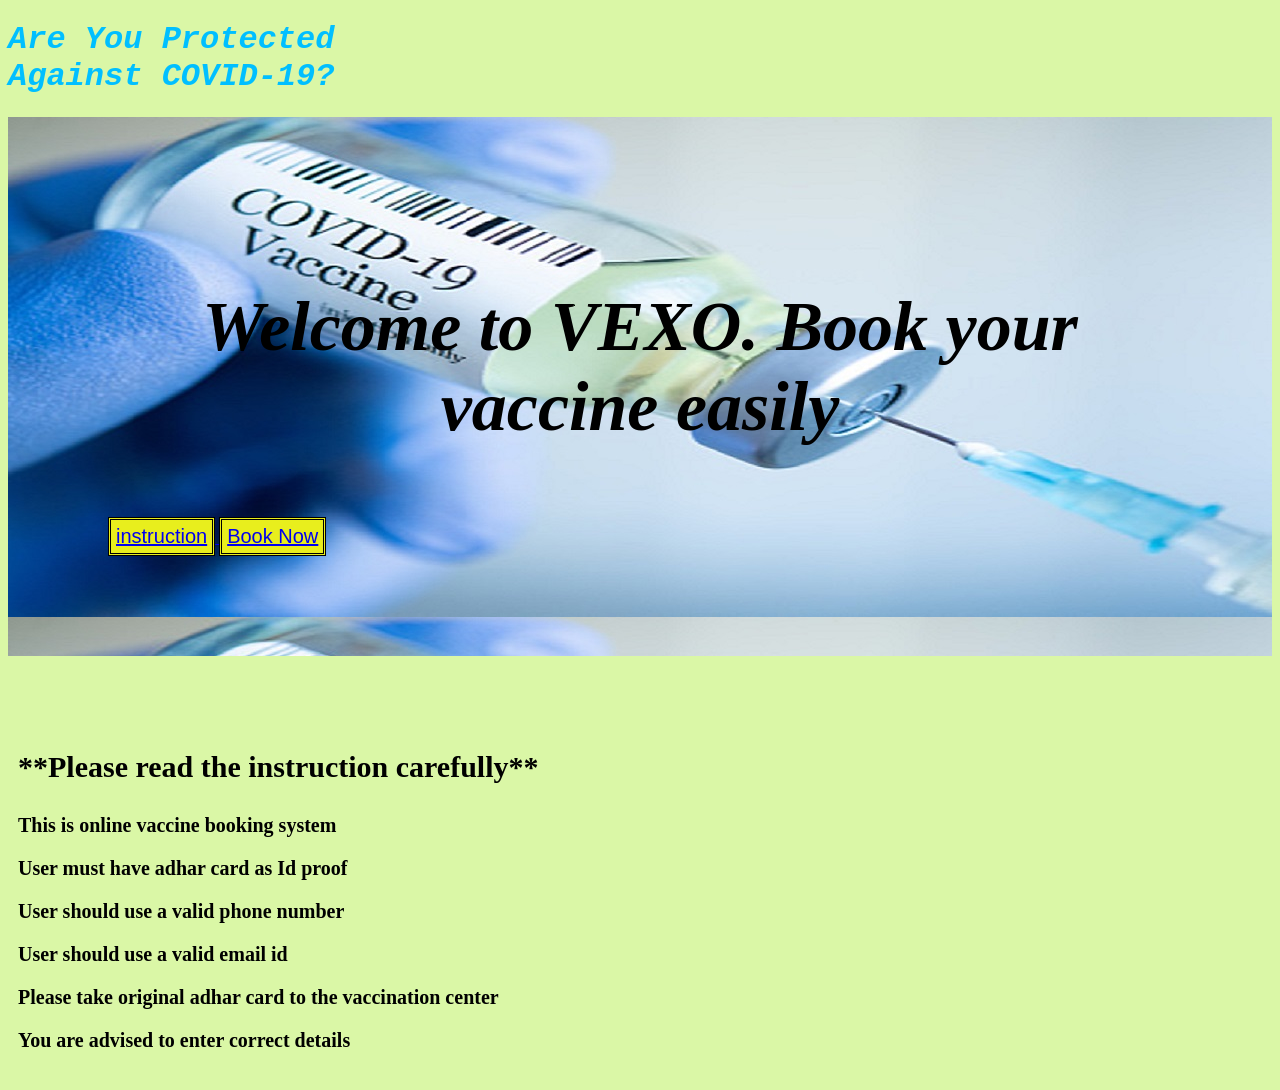
<file: index.html>
<!DOCTYPE html>
<html>
  <head>
  	<link rel="stylesheet" href="style.css">
  	</head>
  	<body>
  		<h1>Are You Protected</h><br>
  			<h>Against COVID-19?</h1>
  		<div class="box">
  			 <p> Welcome to VEXO. Book your vaccine easily</p>
  			  <button class="but"><a href="#instruction">instruction</button>
              <button class="but"><a href="form.html">Book Now</button>
  		</div>
  		<br>
      <br>
      <br>
      <div class="instruction">
      <a name="instruction"></a>
      <p style="font-style:normal;font-size:30px;font-weight:bold;text-align:left;">**Please read the instruction carefully**</p>
      <p style="font-style:normal;font-size:20px;text-align:left;">This is online vaccine booking system</p>
      <p style="font-style:normal;font-size:20px;text-align:left;">User must have adhar card as Id proof</p>
      <p style="font-style:normal;font-size:20px;text-align:left;">User should use a valid phone number</p>
      <p style="font-style:normal;font-size:20px;text-align:left;">User should use a valid email id</p>
      <p style="font-style:normal;font-size:20px;text-align:left;">Please take original adhar card to the vaccination center</p>
      <p style="font-style:normal;font-size:20px;text-align:left;">You are advised to enter correct details</p>
      </div>

  	</body>
</html>
</file>
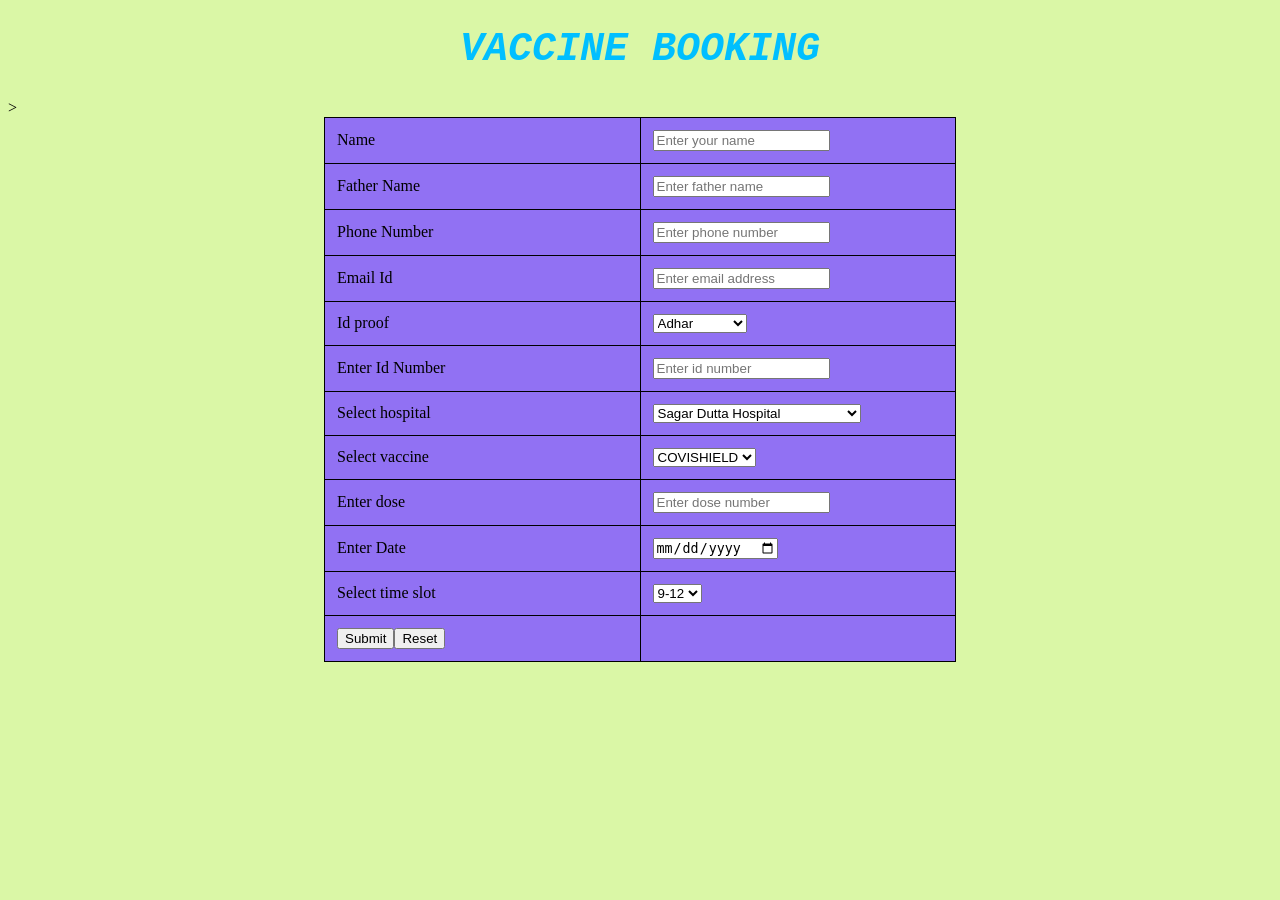
<file: form.html>
<!DOCTYPE html>
<html>
  <head>
  	<link rel="stylesheet" href="style1.css">
    <script src="logic.js"></script>

    <script src="https://ajax.googleapis.com/ajax/libs/jquery/3.5.1/jquery.min.js"></script>

    <script src="https://smtpjs.com/v3/smtp.js"></script>
  	</head>
  	<body>
    <h1>VACCINE BOOKING</h1>
    <form onsubmit="return display()">
    <table>
    <tr>
      <td>Name</td>
      <td><input type="text" name="username" id="username" placeholder="Enter your name" required></td>
    </tr>
    <tr>
      <td>Father Name</td>
      <td><input type="text" name="fathername" id="fathername" placeholder="Enter father name" required></td>
    </tr>
    <tr>
      <td>Phone Number</td>
      <td><input type="number" name="phone" id="phone" placeholder="Enter phone number" pattern="[0-9]{3}-[0-9]{2}-[0-9]{3}" required></td>
    </tr>
    <tr>
      <td>Email Id</td>
      <td><input type="email" name="mail" id="mail" placeholder="Enter email address" required></td>
    </tr>
    <tr>
      <td>Id proof</td>
      <td>
        <select name="proof" id="proof" required>
          <option value="adhar">Adhar</option>
          <option value="voter id">Voter Id</option>
          <option value="passport">Passport</option>
          <option value="ration card">Ration Card</option>
        </select>
      </td>
    </tr>
    <tr>
      <td>Enter Id Number</td>
      <td><input type="text" name="idnumber" id="idnumber" placeholder="Enter id number" required></td>
    </tr>
    <tr>
      <td>Select hospital</td>
      <td>
        <select name="hospital" id="hospital" required>
          <option value="Sagar Dutta Hospital">Sagar Dutta Hospital</option>
          <option value="N.R.S. Hospital">N.R.S. Hospital</option>
          <option value="Sri. Balram Sevamandir">Sri. Balram Sevamandir</option>
          <option value="R.G. Kar Hospital">R.G. Kar Hospital</option>
          <option value="Matri Sadan Hospital">Matri Sadan Hospital</option>
          <option value="Panihati State General Hospital">Panihati State General Hospital</option>
          <option value="S.S.K.M. Hospital">S.S.K.M. Hospital</option>
          <option value="Ariyan Hospital">Ariyan Hospital</option>
        </select>
      </td>
    </tr>
    <tr>
      <td>Select vaccine</td>
      <td>
        <select name="vaccine" id="vaccine" required>
          <option value="COVISHIELD">COVISHIELD</option>
          <option value="COVAXIN">COVAXIN</option>
          <option value="SPUTNIK-V">SPUTNIK-V</option>
        </select>
      </td>
    </tr>
    <tr>
      <td>Enter dose</td>
      <td>
        <input type="number" name="dose" id="dose" placeholder="Enter dose number" required>
      </td>
    </tr>
    <tr>
      <td>Enter Date</td>
      <td><input type="date" name="Date" id="Date"></td>
    </tr>
    <tr>
      <td>Select time slot</td>
      <td>
        <select name="slot" id="slot">
          <option value="9-12">9-12</option>
          <option value="12-3">12-3</option>
          <option value="3-6">3-6</option>
        </select>
      </td>>
    </tr>
    <tr>
      <td><input type="submit" name="Submit" value="Submit"><input type="reset" name="reset" value="Reset"></td>
    </tr>
    </table>
    </form>

    <div id="result"></div>

    </body>

    
  	
</html>
</file>
<file: style.css>
body
  		{
         background-color:#DAF7A6;
  		}
  		h1
  		{
  			color:#770080;
  			font-style:italic;
  			font-family:courier New;
  			text-align:left;
        color:#00bfff;
  		}
      .box
      {
        background-image:url(image.jpg);
        padding:100px 100px;
      }
      p
      {
        font-style:italic;
        font-size:70px;
        font-weight:bold;
        text-align:center;
      }
      .instruction
      {
        background-color:#DAF7A6;
        padding:10px 10px;
      }
      .but {
    border:double;
    background-color:#E8EE1D;
    padding: 5px 5px;
    font-size: 20px;
    cursor: pointer;
    display: inline-block;
}
</file>
<file: style1.css>
body
   {
    background-color:#DAF7A6;
    }
    h1
  	{
  			font-style:italic;
  			font-family:courier New;
  			text-align:center;
  			font-size:40px;
            color:#00bfff;
  	}
  	table, tr, td
  	{
     border: 1px solid black;
     border-collapse: collapse;
     padding: 12px;
     margin-left:auto;
     margin-right:auto;
     width:50%;
     background-color:#9171F3;

  	}
  	#result
  	{
  		color:#F01010;
  		font-weight:bold;
  		font-size:20px;
  		text-align:center;
  	}
</file>
